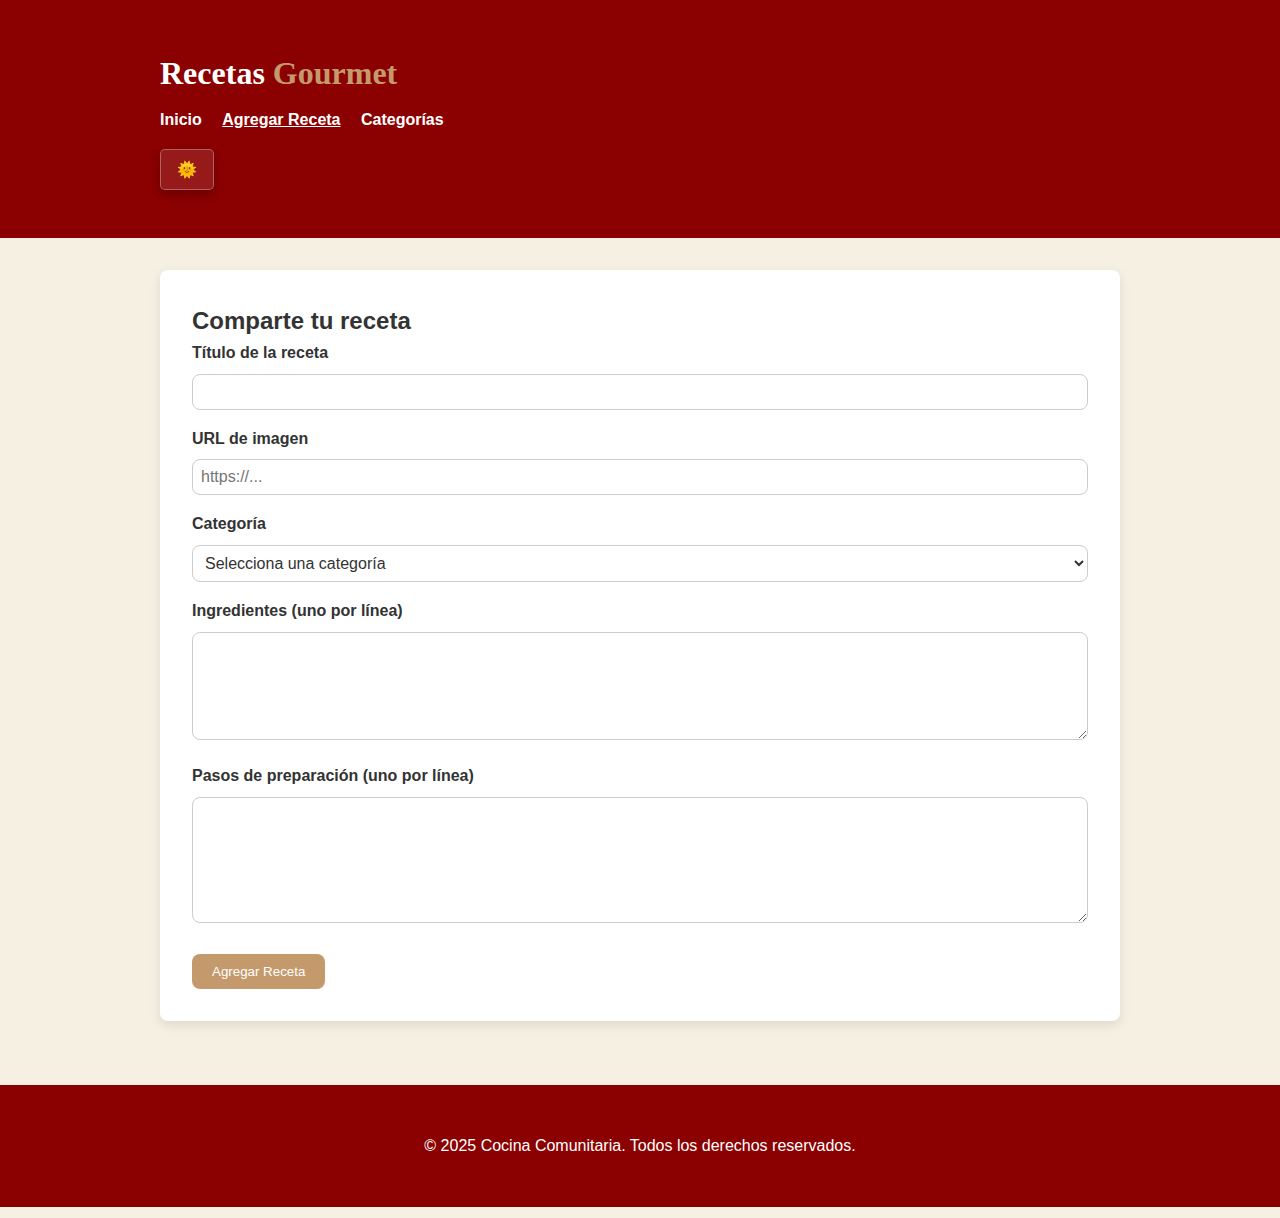
<file: agregar.html>
<!DOCTYPE html>
<html lang="es">
  <head>
    <meta charset="UTF-8" />
    <meta name="viewport" content="width=device-width, initial-scale=1.0" />
    <title>Agregar Receta | Cocina Comunitaria</title>
    <link rel="stylesheet" href="css/variables.css" />
    <link rel="stylesheet" href="css/styles.css" />
  </head>
  <body>
    <header class="header">
      <div class="container">
        <h1 class="logo">Recetas <span class="highlight">Gourmet</span></h1>
        <nav class="nav">
          <a href="index.html" class="nav-link">Inicio</a>
          <a href="agregar.html" class="nav-link active">Agregar Receta</a>
          <a href="categorias.html" class="nav-link">Categorías</a>
        </nav>
        <button id="toggle-tema" class="boton-tema">🌓 Cambiar tema</button>
      </div>
    </header>

    <main class="main container">
      <section class="formulario-receta">
        <h2>Comparte tu receta</h2>
        <form id="form-receta">
          <div class="form-group">
            <label for="titulo">Título de la receta</label>
            <input type="text" id="titulo" name="titulo" required />
          </div>

          <div class="form-group">
            <label for="imagen">URL de imagen</label>
            <input type="url" id="imagen" name="imagen" placeholder="https://..." />
          </div>

          <div class="form-group">
            <label for="categoria">Categoría</label>
            <select id="categoria" name="categoria" required>
              <option value="">Selecciona una categoría</option>
              <option value="Desayuno">Desayuno</option>
              <option value="Almuerzo">Almuerzo</option>
              <option value="Cena">Cena</option>
              <option value="Postre">Postre</option>
              <option value="Bebida">Bebida</option>
            </select>
          </div>

          <div class="form-group">
            <label for="ingredientes">Ingredientes (uno por línea)</label>
            <textarea id="ingredientes" name="ingredientes" rows="5" required></textarea>
          </div>

          <div class="form-group">
            <label for="preparacion">Pasos de preparación (uno por línea)</label>
            <textarea id="preparacion" name="preparacion" rows="6" required></textarea>
          </div>

          <button type="submit" class="btn">Agregar Receta</button>
        </form>

        <div id="mensaje-exito" class="mensaje-exito" style="display: none;">
          ¡Tu receta ha sido guardada! 🎉
        </div>
      </section>
    </main>

    <footer class="footer">
      <div class="container">
        <p>&copy; 2025 Cocina Comunitaria. Todos los derechos reservados.</p>
      </div>
    </footer>

    <script src="js/recetas.js"></script>
    <script src="js/validaciones.js"></script>
    <script src="js/main.js"></script>
  </body>
</html>
</file>
<file: css/variables.css>
:root {
  /* Colores gourmet */
  --color-principal: #8b0000; /* vino tinto */
  --color-secundario: #f5f0e1; /* crema suave */
  --color-acento: #c49a6c; /* dorado */
  --color-texto: #333;
  --color-blanco: #fff;

  /* Tipografía */
  --fuente-titulos: 'Playfair Display', serif;
  --fuente-texto: 'Lato', sans-serif;

  /* Espaciado */
  --espaciado-s: 8px;
  --espaciado-m: 16px;
  --espaciado-l: 32px;

  /* Bordes y sombras */
  --radio: 8px;
  --sombra-suave: 0 4px 12px rgba(0, 0, 0, 0.1);
}
:root {
  --color-principal: #8b0000;
  --color-secundario: #f5f0e1;
  --color-acento: #c49a6c;
  --color-texto: #333;
  --color-blanco: #fff;

  --fuente-titulos: 'Playfair Display', serif;
  --fuente-texto: 'Lato', sans-serif;

  --espaciado-s: 8px;
  --espaciado-m: 16px;
  --espaciado-l: 32px;

  --radio: 8px;
  --sombra-suave: 0 4px 12px rgba(0, 0, 0, 0.1);
}
</file>
<file: css/styles.css>
/* ======= RESET BÁSICO ======= */
* {
  margin: 0;
  padding: 0;
  box-sizing: border-box;
}

/* ======= VARIABLES GLOBALES ======= */
body {
  font-family: var(--fuente-texto);
  background-color: var(--color-secundario);
  color: var(--color-texto);
  line-height: 1.6;
  transition: background-color 0.3s ease, color 0.3s ease;
}

.container {
  max-width: 1024px;
  margin: auto;
  padding: var(--espaciado-l);
}

/* ======= HEADER ======= */
.header {
  background-color: var(--color-principal);
  color: var(--color-blanco);
  padding: var(--espaciado-m) 0;
}

.logo {
  font-family: var(--fuente-titulos);
  font-size: 2rem;
}

.highlight {
  color: var(--color-acento);
}

.nav {
  margin-top: var(--espaciado-s);
}

.nav-link {
  color: var(--color-blanco);
  text-decoration: none;
  margin-right: var(--espaciado-m);
  font-weight: bold;
}

.nav-link.active {
  text-decoration: underline;
}

.nav-wrapper {
  display: flex;
  justify-content: space-between;
  align-items: center;
}

/* ======= HERO ======= */
.hero {
  text-align: center;
  padding: var(--espaciado-l) var(--espaciado-m);
}

.hero-title {
  font-family: var(--fuente-titulos);
  font-size: 2.5rem;
  margin-bottom: var(--espaciado-s);
}

.hero-subtitle {
  font-style: italic;
  color: #555;
}

/* ======= GRID DE RECETAS ======= */
.recetas-grid {
  display: grid;
  grid-template-columns: repeat(auto-fit, minmax(280px, 1fr));
  gap: var(--espaciado-l);
  margin-top: var(--espaciado-m);
}

.receta-card {
  position: relative;
  background-color: var(--color-blanco);
  padding: var(--espaciado-m);
  border-radius: var(--radio);
  box-shadow: var(--sombra-suave);
  text-align: center;
  transition: transform 0.2s ease;
}

.receta-card:hover {
  transform: scale(1.02);
}

.receta-card img {
  width: 100%;
  height: 220px;
  object-fit: cover;
  border-radius: var(--radio);
}

.receta-card h4 {
  margin-top: var(--espaciado-s);
  font-family: var(--fuente-titulos);
}

/* ======= BOTONES ======= */
.btn {
  margin-top: var(--espaciado-s);
  background-color: var(--color-acento);
  border: none;
  padding: 10px 20px;
  border-radius: var(--radio);
  color: var(--color-blanco);
  cursor: pointer;
  text-decoration: none;
  transition: background-color 0.3s ease, transform 0.2s ease;
}

.btn:hover {
  background-color: #b07f50;
  transform: scale(1.03);
}

.btn-reset {
  padding: 10px 16px;
  background-color: #b07f50;
  color: #fff;
  font-size: 0.95rem;
  border: none;
  border-radius: var(--radio);
  cursor: pointer;
  transition: background-color 0.3s;
}

.btn-reset:hover {
  background-color: #9e6d3f;
}

/* ======= FORMULARIO ======= */
.formulario-receta {
  background-color: var(--color-blanco);
  padding: var(--espaciado-l);
  border-radius: var(--radio);
  box-shadow: var(--sombra-suave);
}

.form-group {
  margin-bottom: var(--espaciado-m);
}

label {
  display: block;
  font-weight: bold;
  margin-bottom: var(--espaciado-s);
}

input,
textarea,
select {
  width: 100%;
  padding: var(--espaciado-s);
  border: 1px solid #ccc;
  border-radius: var(--radio);
  font-size: 1rem;
  background-color: var(--color-blanco);
  color: var(--color-texto);
  transition: border-color 0.3s;
}

input:focus,
textarea:focus,
select:focus {
  outline: none;
  border-color: var(--color-acento);
}

/* ======= DETALLE DE RECETA ======= */
.detalle-receta img {
  width: 100%;
  max-height: 400px;
  object-fit: cover;
  border-radius: var(--radio);
  margin-bottom: var(--espaciado-m);
}

.detalle-receta h2 {
  font-family: var(--fuente-titulos);
  margin-bottom: var(--espaciado-m);
}

.ingredientes,
.preparacion {
  margin-top: var(--espaciado-l);
}

/* ======= FOOTER ======= */
.footer {
  background-color: var(--color-principal);
  color: var(--color-blanco);
  text-align: center;
  padding: var(--espaciado-m) 0;
  margin-top: var(--espaciado-l);
}

/* ======= CATEGORÍAS Y GRÁFICOS ======= */
.categoria-label {
  font-size: 0.9rem;
  font-style: italic;
  color: #555;
  margin-top: 4px;
}

.grafico-categorias {
  margin-top: 48px;
  text-align: center;
}

.grafico-categorias canvas {
  max-width: 100%;
  height: 400px;
}

/* ======= FILTROS Y BÚSQUEDA ======= */
.filtros-recetas {
  display: flex;
  justify-content: space-between;
  align-items: center;
  gap: 1rem;
  flex-wrap: wrap;
  margin: 1rem 0;
}

.buscador {
  display: flex;
  gap: 0.5rem;
  flex: 1;
}

.buscador-input,
.buscador-select {
  padding: 10px;
  font-size: 1rem;
  border: 1px solid #ccc;
  border-radius: var(--radio);
  background-color: var(--color-blanco);
  color: var(--color-texto);
}

/* ======= MENSAJES ======= */
.mensaje-exito {
  margin-top: var(--espaciado-m);
  padding: var(--espaciado-s);
  background-color: #d4edda;
  border-left: 5px solid #28a745;
  border-radius: var(--radio);
  color: #155724;
}

.mensaje-error {
  margin-top: var(--espaciado-m);
  padding: var(--espaciado-s);
  background-color: #f8d7da;
  border-left: 5px solid #dc3545;
  border-radius: var(--radio);
  color: #721c24;
}

/* ======= BOTÓN TEMA OSCURO ======= */
.boton-tema {
  background: rgba(255, 255, 255, 0.1);
  backdrop-filter: blur(6px);
  border: 1px solid rgba(255, 255, 255, 0.3);
  color: #fff;
  padding: 10px 16px;
  border-radius: 5px;
  cursor: pointer;
  font-size: 1rem;
  margin-top: 1rem;
  box-shadow: 0 4px 10px rgba(0, 0, 0, 0.25);
  transition: all 0.3s ease;
}

.boton-tema:hover {
  background: rgba(255, 255, 255, 0.2);
  transform: scale(1.05);
  box-shadow: 0 6px 14px rgba(0, 0, 0, 0.35);
}


/* ======= MODO OSCURO ======= */
body.tema-oscuro {
  background-color: #121212;
  color: #f5f5f5;
}

body.tema-oscuro .header,
body.tema-oscuro .footer {
  background-color: #1a1a1a;
  color: #f5f5f5;
}

body.tema-oscuro .receta-card,
body.tema-oscuro .formulario-receta {
  background-color: #1e1e1e;
  box-shadow: 0 2px 8px rgba(0, 0, 0, 0.5);
}

body.tema-oscuro input,
body.tema-oscuro textarea,
body.tema-oscuro select {
  background-color: #262626;
  color: #f5f5f5;
  border: 1px solid #555;
}

body.tema-oscuro .btn,
body.tema-oscuro .btn-reset {
  background-color: #444;
  color: #fff;
}

body.tema-oscuro .btn:hover,
body.tema-oscuro .btn-reset:hover {
  background-color: #666;
}

body.tema-oscuro .nav-link {
  color: #f5f5f5;
}

.categoria-seccion {
  margin-top: 40px;
  padding-top: 24px;
  border-top: 2px dashed var(--color-gris-claro);
}

.categoria-titulo {
  font-size: 1.6rem;
  color: var(--color-principal);
  margin-bottom: 12px;
}

.etiquetas {
  margin-top: 8px;
}

.etiqueta {
  display: inline-block;
  background-color: var(--color-acento);
  color: white;
  padding: 2px 8px;
  border-radius: 6px;
  font-size: 0.75rem;
  margin-right: 5px;
  margin-top: 5px;
}

.animada {
  animation: fadeInUp 0.6s ease both;
}

@keyframes fadeInUp {
  from {
    opacity: 0;
    transform: translateY(16px);
  }

  to {
    opacity: 1;
    transform: translateY(0);
  }
}

/* ======= COMENTARIOS ======= */
.comentarios-seccion {
  margin-top: 2rem;
}

#form-comentario {
  display: flex;
  flex-direction: column;
  gap: 0.5rem;
  margin-bottom: 1rem;
}

#nombre-comentario,
#comentario-texto {
  padding: 0.5rem;
  resize: vertical;
  font-family: inherit;
  font-size: 1rem;
  border: 1px solid #ccc;
  border-radius: var(--radio);
  background-color: var(--color-blanco);
  color: var(--color-texto);
}

.comentarios-lista {
  list-style: none;
  padding: 0;
}

.comentarios-lista li {
  background: var(--color-gris-claro);
  padding: 0.7rem;
  margin-bottom: 0.5rem;
  border-radius: var(--radio);
}

.comentarios-lista small {
  display: block;
  margin-top: 0.3rem;
  color: var(--color-gris);
  font-size: 0.85rem;
}

body.tema-oscuro .comentarios-lista li {
  background-color: #1e1e1e;
}

body.tema-oscuro #comentario-texto,
body.tema-oscuro #nombre-comentario {
  background-color: #262626;
  color: #f5f5f5;
  border-color: #555;
}
</file>
